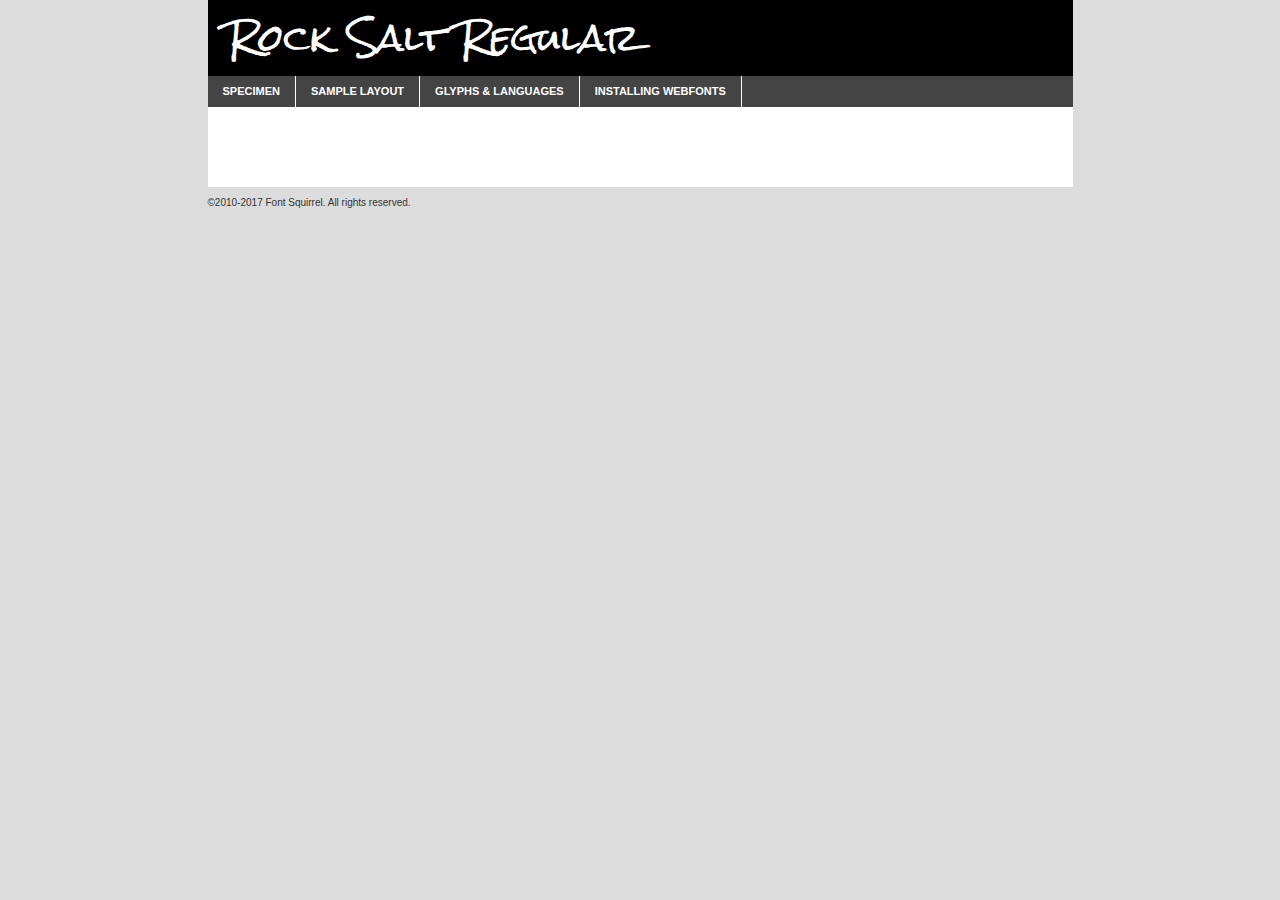
<file: Fonts/Fonts/rocksalt-demo.html>
<!DOCTYPE html PUBLIC "-//W3C//DTD XHTML 1.0 Transitional//EN"
	"http://www.w3.org/TR/xhtml1/DTD/xhtml1-transitional.dtd">

<html xmlns="http://www.w3.org/1999/xhtml" xml:lang="en" lang="en">
<head>
	<meta http-equiv="Content-Type" content="text/html; charset=utf-8" />
	<script src="http://ajax.googleapis.com/ajax/libs/jquery/1.7.2/jquery.min.js" type="text/javascript" charset="utf-8"></script>
	<script type="text/javascript">
	(function($){$.fn.easyTabs=function(option){var param=jQuery.extend({fadeSpeed:"fast",defaultContent:1,activeClass:'active'},option);$(this).each(function(){var thisId="#"+this.id;if(param.defaultContent==''){param.defaultContent=1;}
	if(typeof param.defaultContent=="number")
	{var defaultTab=$(thisId+" .tabs li:eq("+(param.defaultContent-1)+") a").attr('href').substr(1);}else{var defaultTab=param.defaultContent;}
	$(thisId+" .tabs li a").each(function(){var tabToHide=$(this).attr('href').substr(1);$("#"+tabToHide).addClass('easytabs-tab-content');});hideAll();changeContent(defaultTab);function hideAll(){$(thisId+" .easytabs-tab-content").hide();}
	function changeContent(tabId){hideAll();$(thisId+" .tabs li").removeClass(param.activeClass);$(thisId+" .tabs li a[href=#"+tabId+"]").closest('li').addClass(param.activeClass);if(param.fadeSpeed!="none")
	{$(thisId+" #"+tabId).fadeIn(param.fadeSpeed);}else{$(thisId+" #"+tabId).show();}}
	$(thisId+" .tabs li").click(function(){var tabId=$(this).find('a').attr('href').substr(1);changeContent(tabId);return false;});});}})(jQuery);
	</script>
	<link rel="stylesheet" href="specimen_files/specimen_stylesheet.css" type="text/css" charset="utf-8" />
	<link rel="stylesheet" href="stylesheet.css" type="text/css" charset="utf-8" />

	<style type="text/css">
					body{
				font-family: 'rock_saltregular';
							}
		</style>

	<title>Rock Salt Regular Specimen</title>
	
	
	<script type="text/javascript" charset="utf-8">
		$(document).ready(function() {
			$('#container').easyTabs({defaultContent:1});
		});
	</script>
</head>

<body>
<div id="container">
	<div id="header">
		Rock Salt Regular	</div>
	<ul class="tabs">
		<li><a href="#specimen">Specimen</a></li>
		<li><a href="#layout">Sample Layout</a></li>
				<li><a href="#glyphs">Glyphs &amp; Languages</a></li>
		<li><a href="#installing">Installing Webfonts</a></li>
		
	</ul>
	
	<div id="main_content">

		
			<div id="specimen">
		
				<div class="section">
					<div class="grid12 firstcol">
						<div class="huge">AaBb</div>
					</div>
				</div>
		
				<div class="section">
					<div class="glyph_range">A&#x200B;B&#x200b;C&#x200b;D&#x200b;E&#x200b;F&#x200b;G&#x200b;H&#x200b;I&#x200b;J&#x200b;K&#x200b;L&#x200b;M&#x200b;N&#x200b;O&#x200b;P&#x200b;Q&#x200b;R&#x200b;S&#x200b;T&#x200b;U&#x200b;V&#x200b;W&#x200b;X&#x200b;Y&#x200b;Z&#x200b;a&#x200b;b&#x200b;c&#x200b;d&#x200b;e&#x200b;f&#x200b;g&#x200b;h&#x200b;i&#x200b;j&#x200b;k&#x200b;l&#x200b;m&#x200b;n&#x200b;o&#x200b;p&#x200b;q&#x200b;r&#x200b;s&#x200b;t&#x200b;u&#x200b;v&#x200b;w&#x200b;x&#x200b;y&#x200b;z&#x200b;1&#x200b;2&#x200b;3&#x200b;4&#x200b;5&#x200b;6&#x200b;7&#x200b;8&#x200b;9&#x200b;0&#x200b;&amp;&#x200b;.&#x200b;,&#x200b;?&#x200b;!&#x200b;&#64;&#x200b;(&#x200b;)&#x200b;#&#x200b;$&#x200b;%&#x200b;*&#x200b;+&#x200b;-&#x200b;=&#x200b;:&#x200b;;</div>
				</div>
				<div class="section">
					<div class="grid12 firstcol">
						<table class="sample_table">
							<tr><td>10</td><td class="size10">abcdefghijklmnopqrstuvwxyzABCDEFGHIJKLMNOPQRSTUVWXYZ0123456789abcdefghijklmnopqrstuvwxyzABCDEFGHIJKLMNOPQRSTUVWXYZ0123456789abcdefghijklmnopqrstuvwxyzABCDEFGHIJKLMNOPQRSTUVWXYZ</td></tr>
							<tr><td>11</td><td class="size11">abcdefghijklmnopqrstuvwxyzABCDEFGHIJKLMNOPQRSTUVWXYZ0123456789abcdefghijklmnopqrstuvwxyzABCDEFGHIJKLMNOPQRSTUVWXYZ0123456789abcdefghijklmnopqrstuvwxyzABCDEFGHIJKLMNOPQRSTUVWXYZ</td></tr>
							<tr><td>12</td><td class="size12">abcdefghijklmnopqrstuvwxyzABCDEFGHIJKLMNOPQRSTUVWXYZ0123456789abcdefghijklmnopqrstuvwxyzABCDEFGHIJKLMNOPQRSTUVWXYZ0123456789abcdefghijklmnopqrstuvwxyzABCDEFGHIJKLMNOPQRSTUVWXYZ</td></tr>
							<tr><td>13</td><td class="size13">abcdefghijklmnopqrstuvwxyzABCDEFGHIJKLMNOPQRSTUVWXYZ0123456789abcdefghijklmnopqrstuvwxyzABCDEFGHIJKLMNOPQRSTUVWXYZ0123456789abcdefghijklmnopqrstuvwxyzABCDEFGHIJKLMNOPQRSTUVWXYZ</td></tr>
							<tr><td>14</td><td class="size14">abcdefghijklmnopqrstuvwxyzABCDEFGHIJKLMNOPQRSTUVWXYZ0123456789abcdefghijklmnopqrstuvwxyzABCDEFGHIJKLMNOPQRSTUVWXYZ0123456789abcdefghijklmnopqrstuvwxyzABCDEFGHIJKLMNOPQRSTUVWXYZ</td></tr>
							<tr><td>16</td><td class="size16">abcdefghijklmnopqrstuvwxyzABCDEFGHIJKLMNOPQRSTUVWXYZ0123456789abcdefghijklmnopqrstuvwxyzABCDEFGHIJKLMNOPQRSTUVWXYZ</td></tr>
							<tr><td>18</td><td class="size18">abcdefghijklmnopqrstuvwxyzABCDEFGHIJKLMNOPQRSTUVWXYZ0123456789abcdefghijklmnopqrstuvwxyzABCDEFGHIJKLMNOPQRSTUVWXYZ</td></tr>
							<tr><td>20</td><td class="size20">abcdefghijklmnopqrstuvwxyzABCDEFGHIJKLMNOPQRSTUVWXYZ0123456789abcdefghijklmnopqrstuvwxyzABCDEFGHIJKLMNOPQRSTUVWXYZ</td></tr>
							<tr><td>24</td><td class="size24">abcdefghijklmnopqrstuvwxyzABCDEFGHIJKLMNOPQRSTUVWXYZ0123456789abcdefghijklmnopqrstuvwxyzABCDEFGHIJKLMNOPQRSTUVWXYZ</td></tr>
							<tr><td>30</td><td class="size30">abcdefghijklmnopqrstuvwxyzABCDEFGHIJKLMNOPQRSTUVWXYZ0123456789abcdefghijklmnopqrstuvwxyzABCDEFGHIJKLMNOPQRSTUVWXYZ</td></tr>
							<tr><td>36</td><td class="size36">abcdefghijklmnopqrstuvwxyzABCDEFGHIJKLMNOPQRSTUVWXYZ0123456789abcdefghijklmnopqrstuvwxyzABCDEFGHIJKLMNOPQRSTUVWXYZ</td></tr>
							<tr><td>48</td><td class="size48">abcdefghijklmnopqrstuvwxyzABCDEFGHIJKLMNOPQRSTUVWXYZ0123456789abcdefghijklmnopqrstuvwxyzABCDEFGHIJKLMNOPQRSTUVWXYZ</td></tr>
							<tr><td>60</td><td class="size60">abcdefghijklmnopqrstuvwxyzABCDEFGHIJKLMNOPQRSTUVWXYZ0123456789abcdefghijklmnopqrstuvwxyzABCDEFGHIJKLMNOPQRSTUVWXYZ</td></tr>
							<tr><td>72</td><td class="size72">abcdefghijklmnopqrstuvwxyzABCDEFGHIJKLMNOPQRSTUVWXYZ0123456789abcdefghijklmnopqrstuvwxyzABCDEFGHIJKLMNOPQRSTUVWXYZ</td></tr>
							<tr><td>90</td><td class="size90">abcdefghijklmnopqrstuvwxyzABCDEFGHIJKLMNOPQRSTUVWXYZ0123456789abcdefghijklmnopqrstuvwxyzABCDEFGHIJKLMNOPQRSTUVWXYZ</td></tr>
						</table>
				
					</div>
			
				</div>
		
		
		
								<div class="section" id="bodycomparison">


										<div id="xheight">
				<div class="fontbody">&#x25FC;&#x25FC;&#x25FC;&#x25FC;&#x25FC;&#x25FC;&#x25FC;&#x25FC;&#x25FC;&#x25FC;&#x25FC;&#x25FC;&#x25FC;&#x25FC;&#x25FC;&#x25FC;&#x25FC;&#x25FC;&#x25FC;&#x25FC;&#x25FC;&#x25FC;&#x25FC;&#x25FC;&#x25FC;&#x25FC;&#x25FC;&#x25FC;&#x25FC;&#x25FC;&#x25FC;&#x25FC;&#x25FC;&#x25FC;&#x25FC;&#x25FC;&#x25FC;&#x25FC;&#x25FC;&#x25FC;&#x25FC;&#x25FC;&#x25FC;&#x25FC;&#x25FC;&#x25FC;&#x25FC;&#x25FC;&#x25FC;&#x25FC;&#x25FC;&#x25FC;&#x25FC;&#x25FC;&#x25FC;&#x25FC;&#x25FC;&#x25FC;&#x25FC;&#x25FC;&#x25FC;&#x25FC;&#x25FC;&#x25FC;&#x25FC;&#x25FC;&#x25FC;&#x25FC;&#x25FC;&#x25FC;&#x25FC;&#x25FC;&#x25FC;&#x25FC;&#x25FC;&#x25FC;&#x25FC;&#x25FC;&#x25FC;&#x25FC;&#x25FC;&#x25FC;&#x25FC;&#x25FC;&#x25FC;&#x25FC;&#x25FC;&#x25FC;&#x25FC;&#x25FC;&#x25FC;&#x25FC;&#x25FC;&#x25FC;&#x25FC;&#x25FC;&#x25FC;&#x25FC;&#x25FC;body</div><div class="arialbody">body</div><div class="verdanabody">body</div><div class="georgiabody">body</div></div>
										<div class="fontbody" style="z-index:1">
											body<span>Rock Salt Regular</span>
										</div>
										<div class="arialbody" style="z-index:1">
											body<span>Arial</span>
										</div>
										<div class="verdanabody" style="z-index:1">
											body<span>Verdana</span>
										</div>
										<div class="georgiabody" style="z-index:1">
											body<span>Georgia</span>
										</div>



								</div>
		
		
				<div class="section psample psample_row1" id="">
					
					<div class="grid2 firstcol">
						<p class="size10"><span>10.</span>Aenean lacinia bibendum nulla sed consectetur. Fusce dapibus, tellus ac cursus commodo, tortor mauris condimentum nibh, ut fermentum massa justo sit amet risus. Nullam id dolor id nibh ultricies vehicula ut id elit. Cum sociis natoque penatibus et magnis dis parturient montes, nascetur ridiculus mus. Nulla vitae elit libero, a pharetra augue.</p>
			
					</div>
					<div class="grid3">
						<p class="size11"><span>11.</span>Aenean lacinia bibendum nulla sed consectetur. Fusce dapibus, tellus ac cursus commodo, tortor mauris condimentum nibh, ut fermentum massa justo sit amet risus. Nullam id dolor id nibh ultricies vehicula ut id elit. Cum sociis natoque penatibus et magnis dis parturient montes, nascetur ridiculus mus. Nulla vitae elit libero, a pharetra augue.</p>
			
					</div>
					<div class="grid3">
						<p class="size12"><span>12.</span>Aenean lacinia bibendum nulla sed consectetur. Fusce dapibus, tellus ac cursus commodo, tortor mauris condimentum nibh, ut fermentum massa justo sit amet risus. Nullam id dolor id nibh ultricies vehicula ut id elit. Cum sociis natoque penatibus et magnis dis parturient montes, nascetur ridiculus mus. Nulla vitae elit libero, a pharetra augue.</p>
			
					</div>
					<div class="grid4">
						<p class="size13"><span>13.</span>Aenean lacinia bibendum nulla sed consectetur. Fusce dapibus, tellus ac cursus commodo, tortor mauris condimentum nibh, ut fermentum massa justo sit amet risus. Nullam id dolor id nibh ultricies vehicula ut id elit. Cum sociis natoque penatibus et magnis dis parturient montes, nascetur ridiculus mus. Nulla vitae elit libero, a pharetra augue.</p>
			
					</div>
					<div class="white_blend"></div>
					
				</div>
				<div class="section psample psample_row2" id="">
					<div class="grid3 firstcol">
						<p class="size14"><span>14.</span>Aenean lacinia bibendum nulla sed consectetur. Fusce dapibus, tellus ac cursus commodo, tortor mauris condimentum nibh, ut fermentum massa justo sit amet risus. Nullam id dolor id nibh ultricies vehicula ut id elit. Cum sociis natoque penatibus et magnis dis parturient montes, nascetur ridiculus mus. Nulla vitae elit libero, a pharetra augue.</p>
			
					</div>
					<div class="grid4">
						<p class="size16"><span>16.</span>Aenean lacinia bibendum nulla sed consectetur. Fusce dapibus, tellus ac cursus commodo, tortor mauris condimentum nibh, ut fermentum massa justo sit amet risus. Nullam id dolor id nibh ultricies vehicula ut id elit. Cum sociis natoque penatibus et magnis dis parturient montes, nascetur ridiculus mus. Nulla vitae elit libero, a pharetra augue.</p>
			
					</div>
					<div class="grid5">
						<p class="size18"><span>18.</span>Aenean lacinia bibendum nulla sed consectetur. Fusce dapibus, tellus ac cursus commodo, tortor mauris condimentum nibh, ut fermentum massa justo sit amet risus. Nullam id dolor id nibh ultricies vehicula ut id elit. Cum sociis natoque penatibus et magnis dis parturient montes, nascetur ridiculus mus. Nulla vitae elit libero, a pharetra augue.</p>
			
					</div>

					<div class="white_blend"></div>

				</div>
				
				<div class="section psample psample_row3" id="">
					<div class="grid5 firstcol">
						<p class="size20"><span>20.</span>Aenean lacinia bibendum nulla sed consectetur. Fusce dapibus, tellus ac cursus commodo, tortor mauris condimentum nibh, ut fermentum massa justo sit amet risus. Nullam id dolor id nibh ultricies vehicula ut id elit. Cum sociis natoque penatibus et magnis dis parturient montes, nascetur ridiculus mus. Nulla vitae elit libero, a pharetra augue.</p>
					</div>
					<div class="grid7">
						<p class="size24"><span>24.</span>Aenean lacinia bibendum nulla sed consectetur. Fusce dapibus, tellus ac cursus commodo, tortor mauris condimentum nibh, ut fermentum massa justo sit amet risus. Nullam id dolor id nibh ultricies vehicula ut id elit. Cum sociis natoque penatibus et magnis dis parturient montes, nascetur ridiculus mus. Nulla vitae elit libero, a pharetra augue.</p>
					</div>
					
					<div class="white_blend"></div>
					
				</div>
				
				<div class="section psample psample_row4" id="">
					<div class="grid12 firstcol">
						<p class="size30"><span>30.</span>Aenean lacinia bibendum nulla sed consectetur. Fusce dapibus, tellus ac cursus commodo, tortor mauris condimentum nibh, ut fermentum massa justo sit amet risus. Nullam id dolor id nibh ultricies vehicula ut id elit. Cum sociis natoque penatibus et magnis dis parturient montes, nascetur ridiculus mus. Nulla vitae elit libero, a pharetra augue.</p>
					</div>
					<div class="white_blend"></div>
					
				</div>
				
				
				
				<div class="section psample psample_row1 fullreverse">
					<div class="grid2 firstcol">
						<p class="size10"><span>10.</span>Aenean lacinia bibendum nulla sed consectetur. Fusce dapibus, tellus ac cursus commodo, tortor mauris condimentum nibh, ut fermentum massa justo sit amet risus. Nullam id dolor id nibh ultricies vehicula ut id elit. Cum sociis natoque penatibus et magnis dis parturient montes, nascetur ridiculus mus. Nulla vitae elit libero, a pharetra augue.</p>
			
					</div>
					<div class="grid3">
						<p class="size11"><span>11.</span>Aenean lacinia bibendum nulla sed consectetur. Fusce dapibus, tellus ac cursus commodo, tortor mauris condimentum nibh, ut fermentum massa justo sit amet risus. Nullam id dolor id nibh ultricies vehicula ut id elit. Cum sociis natoque penatibus et magnis dis parturient montes, nascetur ridiculus mus. Nulla vitae elit libero, a pharetra augue.</p>
			
					</div>
					<div class="grid3">
						<p class="size12"><span>12.</span>Aenean lacinia bibendum nulla sed consectetur. Fusce dapibus, tellus ac cursus commodo, tortor mauris condimentum nibh, ut fermentum massa justo sit amet risus. Nullam id dolor id nibh ultricies vehicula ut id elit. Cum sociis natoque penatibus et magnis dis parturient montes, nascetur ridiculus mus. Nulla vitae elit libero, a pharetra augue.</p>
			
					</div>
					<div class="grid4">
						<p class="size13"><span>13.</span>Aenean lacinia bibendum nulla sed consectetur. Fusce dapibus, tellus ac cursus commodo, tortor mauris condimentum nibh, ut fermentum massa justo sit amet risus. Nullam id dolor id nibh ultricies vehicula ut id elit. Cum sociis natoque penatibus et magnis dis parturient montes, nascetur ridiculus mus. Nulla vitae elit libero, a pharetra augue.</p>
			
					</div>
					<div class="black_blend"></div>
					
				</div>
				
				<div class="section psample psample_row2 fullreverse">
					<div class="grid3 firstcol">
						<p class="size14"><span>14.</span>Aenean lacinia bibendum nulla sed consectetur. Fusce dapibus, tellus ac cursus commodo, tortor mauris condimentum nibh, ut fermentum massa justo sit amet risus. Nullam id dolor id nibh ultricies vehicula ut id elit. Cum sociis natoque penatibus et magnis dis parturient montes, nascetur ridiculus mus. Nulla vitae elit libero, a pharetra augue.</p>
			
					</div>
					<div class="grid4">
						<p class="size16"><span>16.</span>Aenean lacinia bibendum nulla sed consectetur. Fusce dapibus, tellus ac cursus commodo, tortor mauris condimentum nibh, ut fermentum massa justo sit amet risus. Nullam id dolor id nibh ultricies vehicula ut id elit. Cum sociis natoque penatibus et magnis dis parturient montes, nascetur ridiculus mus. Nulla vitae elit libero, a pharetra augue.</p>
			
					</div>
					<div class="grid5">
						<p class="size18"><span>18.</span>Aenean lacinia bibendum nulla sed consectetur. Fusce dapibus, tellus ac cursus commodo, tortor mauris condimentum nibh, ut fermentum massa justo sit amet risus. Nullam id dolor id nibh ultricies vehicula ut id elit. Cum sociis natoque penatibus et magnis dis parturient montes, nascetur ridiculus mus. Nulla vitae elit libero, a pharetra augue.</p>
			
					</div>
					<div class="black_blend"></div>

				</div>
				
				<div class="section psample fullreverse psample_row3" id="">
					<div class="grid5 firstcol">
						<p class="size20"><span>20.</span>Aenean lacinia bibendum nulla sed consectetur. Fusce dapibus, tellus ac cursus commodo, tortor mauris condimentum nibh, ut fermentum massa justo sit amet risus. Nullam id dolor id nibh ultricies vehicula ut id elit. Cum sociis natoque penatibus et magnis dis parturient montes, nascetur ridiculus mus. Nulla vitae elit libero, a pharetra augue.</p>
					</div>
					<div class="grid7">
						<p class="size24"><span>24.</span>Aenean lacinia bibendum nulla sed consectetur. Fusce dapibus, tellus ac cursus commodo, tortor mauris condimentum nibh, ut fermentum massa justo sit amet risus. Nullam id dolor id nibh ultricies vehicula ut id elit. Cum sociis natoque penatibus et magnis dis parturient montes, nascetur ridiculus mus. Nulla vitae elit libero, a pharetra augue.</p>
					</div>
					
					<div class="black_blend"></div>
					
				</div>
				
				<div class="section psample fullreverse psample_row4" id="" style="border-bottom: 20px #000 solid;">
					<div class="grid12 firstcol">
						<p class="size30"><span>30.</span>Aenean lacinia bibendum nulla sed consectetur. Fusce dapibus, tellus ac cursus commodo, tortor mauris condimentum nibh, ut fermentum massa justo sit amet risus. Nullam id dolor id nibh ultricies vehicula ut id elit. Cum sociis natoque penatibus et magnis dis parturient montes, nascetur ridiculus mus. Nulla vitae elit libero, a pharetra augue.</p>
					</div>
					<div class="black_blend"></div>
					
				</div>
				
				
				
				
			</div>
			
			<div id="layout">
				
				<div class="section">
					
					<div class="grid12 firstcol">
						<h1>Lorem Ipsum Dolor</h1>
						<h2>Etiam porta sem malesuada magna mollis euismod</h2>
						
						<p class="byline">By <a href="#link">Aenean Lacinia</a></p>
					</div>
				</div>
				<div class="section">
					<div class="grid8 firstcol">
						<p class="large">Donec sed odio dui. Morbi leo risus, porta ac consectetur ac, vestibulum at eros. Fusce dapibus, tellus ac cursus commodo, tortor mauris condimentum nibh, ut fermentum massa justo sit amet risus. </p>

						
						<h3>Pellentesque ornare sem</h3>

						<p>Maecenas sed diam eget risus varius blandit sit amet non magna. Maecenas faucibus mollis interdum. Donec ullamcorper nulla non metus auctor fringilla. Nullam id dolor id nibh ultricies vehicula ut id elit. Nullam id dolor id nibh ultricies vehicula ut id elit. </p>

						<p>Aenean eu leo quam. Pellentesque ornare sem lacinia quam venenatis vestibulum. Lorem ipsum dolor sit amet, consectetur adipiscing elit. Cum sociis natoque penatibus et magnis dis parturient montes, nascetur ridiculus mus. </p>

						<p>Nulla vitae elit libero, a pharetra augue. Praesent commodo cursus magna, vel scelerisque nisl consectetur et. Aenean lacinia bibendum nulla sed consectetur. </p>

						<p>Nullam quis risus eget urna mollis ornare vel eu leo. Nullam quis risus eget urna mollis ornare vel eu leo. Maecenas sed diam eget risus varius blandit sit amet non magna. Donec ullamcorper nulla non metus auctor fringilla. </p>

						<h3>Cras mattis consectetur</h3>

						<p>Aenean eu leo quam. Pellentesque ornare sem lacinia quam venenatis vestibulum. Aenean lacinia bibendum nulla sed consectetur. Integer posuere erat a ante venenatis dapibus posuere velit aliquet. Cras mattis consectetur purus sit amet fermentum. </p>

						<p>Nullam id dolor id nibh ultricies vehicula ut id elit. Nullam quis risus eget urna mollis ornare vel eu leo. Cras mattis consectetur purus sit amet fermentum.</p>
					</div>
					
					<div class="grid4 sidebar">
						
						<div class="box reverse">
							<p class="last">Nullam quis risus eget urna mollis ornare vel eu leo. Donec ullamcorper nulla non metus auctor fringilla. Cras mattis consectetur purus sit amet fermentum. Sed posuere consectetur est at lobortis. Lorem ipsum dolor sit amet, consectetur adipiscing elit. </p>
						</div>
						
						<p class="caption">Maecenas sed diam eget risus varius.</p>

						<p>Vestibulum id ligula porta felis euismod semper. Integer posuere erat a ante venenatis dapibus posuere velit aliquet. Vestibulum id ligula porta felis euismod semper. Sed posuere consectetur est at lobortis. Maecenas sed diam eget risus varius blandit sit amet non magna. Fusce dapibus, tellus ac cursus commodo, tortor mauris condimentum nibh, ut fermentum massa justo sit amet risus. </p>

					

						<p>Duis mollis, est non commodo luctus, nisi erat porttitor ligula, eget lacinia odio sem nec elit. Aenean lacinia bibendum nulla sed consectetur. Vivamus sagittis lacus vel augue laoreet rutrum faucibus dolor auctor. Aenean lacinia bibendum nulla sed consectetur. Nullam quis risus eget urna mollis ornare vel eu leo. </p>

						<p>Praesent commodo cursus magna, vel scelerisque nisl consectetur et. Donec ullamcorper nulla non metus auctor fringilla. Maecenas faucibus mollis interdum. Fusce dapibus, tellus ac cursus commodo, tortor mauris condimentum nibh, ut fermentum massa justo sit amet risus. </p>

					</div>
				</div>
				
			</div>


			



		<div id="glyphs">
			<div class="section">
				<div class="grid12 firstcol">
			
				<h1>Language Support</h1>
				<p>The subset of Rock Salt Regular in this kit supports the following languages:<br />
			
					Albanian, Basque, Breton, Chamorro, Danish, Dutch, English, Faroese, Finnish, French, Frisian, Galician, German, Icelandic, Italian, Malagasy, Norwegian, Portuguese, Spanish, Alsatian, Aragonese, Arapaho, Arrernte, Asturian, Aymara, Bislama, Cebuano, Corsican, Fijian, French_creole, Genoese, Gilbertese, Greenlandic, Haitian_creole, Hiligaynon, Hmong, Hopi, Ibanag, Iloko_ilokano, Indonesian, Interglossa_glosa, Interlingua, Irish_gaelic, Jerriais, Lojban, Lombard, Luxembourgeois, Manx, Mohawk, Norfolk_pitcairnese, Occitan, Oromo, Pangasinan, Papiamento, Piedmontese, Potawatomi, Rhaeto-romance, Romansh, Rotokas, Sami_lule, Samoan, Sardinian, Scots_gaelic, Seychelles_creole, Shona, Sicilian, Somali, Southern_ndebele, Swahili, Swati_swazi, Tagalog_filipino_pilipino, Tetum, Tok_pisin, Uyghur_latinized, Volapuk, Walloon, Warlpiri, Xhosa, Yapese, Zulu, Latinbasic, Ubasic, Demo				</p>
				<h1>Glyph Chart</h1>
				<p>The subset of Rock Salt Regular in this kit includes all the glyphs listed below. Unicode entities are included above each glyph to help you insert individual characters into your layout.</p>
				<div id="glyph_chart">
			
																				 <div><p>&amp;#32;</p>&#32;</div>
																				 <div><p>&amp;#33;</p>&#33;</div>
																				 <div><p>&amp;#34;</p>&#34;</div>
																				 <div><p>&amp;#35;</p>&#35;</div>
																				 <div><p>&amp;#36;</p>&#36;</div>
																				 <div><p>&amp;#37;</p>&#37;</div>
																				 <div><p>&amp;#38;</p>&#38;</div>
																				 <div><p>&amp;#39;</p>&#39;</div>
																				 <div><p>&amp;#40;</p>&#40;</div>
																				 <div><p>&amp;#41;</p>&#41;</div>
																				 <div><p>&amp;#42;</p>&#42;</div>
																				 <div><p>&amp;#43;</p>&#43;</div>
																				 <div><p>&amp;#44;</p>&#44;</div>
																				 <div><p>&amp;#45;</p>&#45;</div>
																				 <div><p>&amp;#46;</p>&#46;</div>
																				 <div><p>&amp;#47;</p>&#47;</div>
																				 <div><p>&amp;#48;</p>&#48;</div>
																				 <div><p>&amp;#49;</p>&#49;</div>
																				 <div><p>&amp;#50;</p>&#50;</div>
																				 <div><p>&amp;#51;</p>&#51;</div>
																				 <div><p>&amp;#52;</p>&#52;</div>
																				 <div><p>&amp;#53;</p>&#53;</div>
																				 <div><p>&amp;#54;</p>&#54;</div>
																				 <div><p>&amp;#55;</p>&#55;</div>
																				 <div><p>&amp;#56;</p>&#56;</div>
																				 <div><p>&amp;#57;</p>&#57;</div>
																				 <div><p>&amp;#58;</p>&#58;</div>
																				 <div><p>&amp;#59;</p>&#59;</div>
																				 <div><p>&amp;#60;</p>&#60;</div>
																				 <div><p>&amp;#61;</p>&#61;</div>
																				 <div><p>&amp;#62;</p>&#62;</div>
																				 <div><p>&amp;#63;</p>&#63;</div>
																				 <div><p>&amp;#64;</p>&#64;</div>
																				 <div><p>&amp;#65;</p>&#65;</div>
																				 <div><p>&amp;#66;</p>&#66;</div>
																				 <div><p>&amp;#67;</p>&#67;</div>
																				 <div><p>&amp;#68;</p>&#68;</div>
																				 <div><p>&amp;#69;</p>&#69;</div>
																				 <div><p>&amp;#70;</p>&#70;</div>
																				 <div><p>&amp;#71;</p>&#71;</div>
																				 <div><p>&amp;#72;</p>&#72;</div>
																				 <div><p>&amp;#73;</p>&#73;</div>
																				 <div><p>&amp;#74;</p>&#74;</div>
																				 <div><p>&amp;#75;</p>&#75;</div>
																				 <div><p>&amp;#76;</p>&#76;</div>
																				 <div><p>&amp;#77;</p>&#77;</div>
																				 <div><p>&amp;#78;</p>&#78;</div>
																				 <div><p>&amp;#79;</p>&#79;</div>
																				 <div><p>&amp;#80;</p>&#80;</div>
																				 <div><p>&amp;#81;</p>&#81;</div>
																				 <div><p>&amp;#82;</p>&#82;</div>
																				 <div><p>&amp;#83;</p>&#83;</div>
																				 <div><p>&amp;#84;</p>&#84;</div>
																				 <div><p>&amp;#85;</p>&#85;</div>
																				 <div><p>&amp;#86;</p>&#86;</div>
																				 <div><p>&amp;#87;</p>&#87;</div>
																				 <div><p>&amp;#88;</p>&#88;</div>
																				 <div><p>&amp;#89;</p>&#89;</div>
																				 <div><p>&amp;#90;</p>&#90;</div>
																				 <div><p>&amp;#91;</p>&#91;</div>
																				 <div><p>&amp;#92;</p>&#92;</div>
																				 <div><p>&amp;#93;</p>&#93;</div>
																				 <div><p>&amp;#94;</p>&#94;</div>
																				 <div><p>&amp;#95;</p>&#95;</div>
																				 <div><p>&amp;#96;</p>&#96;</div>
																				 <div><p>&amp;#97;</p>&#97;</div>
																				 <div><p>&amp;#98;</p>&#98;</div>
																				 <div><p>&amp;#99;</p>&#99;</div>
																				 <div><p>&amp;#100;</p>&#100;</div>
																				 <div><p>&amp;#101;</p>&#101;</div>
																				 <div><p>&amp;#102;</p>&#102;</div>
																				 <div><p>&amp;#103;</p>&#103;</div>
																				 <div><p>&amp;#104;</p>&#104;</div>
																				 <div><p>&amp;#105;</p>&#105;</div>
																				 <div><p>&amp;#106;</p>&#106;</div>
																				 <div><p>&amp;#107;</p>&#107;</div>
																				 <div><p>&amp;#108;</p>&#108;</div>
																				 <div><p>&amp;#109;</p>&#109;</div>
																				 <div><p>&amp;#110;</p>&#110;</div>
																				 <div><p>&amp;#111;</p>&#111;</div>
																				 <div><p>&amp;#112;</p>&#112;</div>
																				 <div><p>&amp;#113;</p>&#113;</div>
																				 <div><p>&amp;#114;</p>&#114;</div>
																				 <div><p>&amp;#115;</p>&#115;</div>
																				 <div><p>&amp;#116;</p>&#116;</div>
																				 <div><p>&amp;#117;</p>&#117;</div>
																				 <div><p>&amp;#118;</p>&#118;</div>
																				 <div><p>&amp;#119;</p>&#119;</div>
																				 <div><p>&amp;#120;</p>&#120;</div>
																				 <div><p>&amp;#121;</p>&#121;</div>
																				 <div><p>&amp;#122;</p>&#122;</div>
																				 <div><p>&amp;#123;</p>&#123;</div>
																				 <div><p>&amp;#124;</p>&#124;</div>
																				 <div><p>&amp;#125;</p>&#125;</div>
																				 <div><p>&amp;#126;</p>&#126;</div>
																				 <div><p>&amp;#160;</p>&#160;</div>
																				 <div><p>&amp;#161;</p>&#161;</div>
																				 <div><p>&amp;#162;</p>&#162;</div>
																				 <div><p>&amp;#163;</p>&#163;</div>
																				 <div><p>&amp;#164;</p>&#164;</div>
																				 <div><p>&amp;#165;</p>&#165;</div>
																				 <div><p>&amp;#166;</p>&#166;</div>
																				 <div><p>&amp;#167;</p>&#167;</div>
																				 <div><p>&amp;#168;</p>&#168;</div>
																				 <div><p>&amp;#169;</p>&#169;</div>
																				 <div><p>&amp;#170;</p>&#170;</div>
																				 <div><p>&amp;#171;</p>&#171;</div>
																				 <div><p>&amp;#172;</p>&#172;</div>
																				 <div><p>&amp;#173;</p>&#173;</div>
																				 <div><p>&amp;#174;</p>&#174;</div>
																				 <div><p>&amp;#175;</p>&#175;</div>
																				 <div><p>&amp;#176;</p>&#176;</div>
																				 <div><p>&amp;#177;</p>&#177;</div>
																				 <div><p>&amp;#178;</p>&#178;</div>
																				 <div><p>&amp;#179;</p>&#179;</div>
																				 <div><p>&amp;#180;</p>&#180;</div>
																				 <div><p>&amp;#181;</p>&#181;</div>
																				 <div><p>&amp;#182;</p>&#182;</div>
																				 <div><p>&amp;#183;</p>&#183;</div>
																				 <div><p>&amp;#184;</p>&#184;</div>
																				 <div><p>&amp;#185;</p>&#185;</div>
																				 <div><p>&amp;#186;</p>&#186;</div>
																				 <div><p>&amp;#187;</p>&#187;</div>
																				 <div><p>&amp;#188;</p>&#188;</div>
																				 <div><p>&amp;#189;</p>&#189;</div>
																				 <div><p>&amp;#190;</p>&#190;</div>
																				 <div><p>&amp;#191;</p>&#191;</div>
																				 <div><p>&amp;#192;</p>&#192;</div>
																				 <div><p>&amp;#193;</p>&#193;</div>
																				 <div><p>&amp;#194;</p>&#194;</div>
																				 <div><p>&amp;#195;</p>&#195;</div>
																				 <div><p>&amp;#196;</p>&#196;</div>
																				 <div><p>&amp;#197;</p>&#197;</div>
																				 <div><p>&amp;#198;</p>&#198;</div>
																				 <div><p>&amp;#199;</p>&#199;</div>
																				 <div><p>&amp;#200;</p>&#200;</div>
																				 <div><p>&amp;#201;</p>&#201;</div>
																				 <div><p>&amp;#202;</p>&#202;</div>
																				 <div><p>&amp;#203;</p>&#203;</div>
																				 <div><p>&amp;#204;</p>&#204;</div>
																				 <div><p>&amp;#205;</p>&#205;</div>
																				 <div><p>&amp;#206;</p>&#206;</div>
																				 <div><p>&amp;#207;</p>&#207;</div>
																				 <div><p>&amp;#208;</p>&#208;</div>
																				 <div><p>&amp;#209;</p>&#209;</div>
																				 <div><p>&amp;#210;</p>&#210;</div>
																				 <div><p>&amp;#211;</p>&#211;</div>
																				 <div><p>&amp;#212;</p>&#212;</div>
																				 <div><p>&amp;#213;</p>&#213;</div>
																				 <div><p>&amp;#214;</p>&#214;</div>
																				 <div><p>&amp;#215;</p>&#215;</div>
																				 <div><p>&amp;#216;</p>&#216;</div>
																				 <div><p>&amp;#217;</p>&#217;</div>
																				 <div><p>&amp;#218;</p>&#218;</div>
																				 <div><p>&amp;#219;</p>&#219;</div>
																				 <div><p>&amp;#220;</p>&#220;</div>
																				 <div><p>&amp;#221;</p>&#221;</div>
																				 <div><p>&amp;#222;</p>&#222;</div>
																				 <div><p>&amp;#223;</p>&#223;</div>
																				 <div><p>&amp;#224;</p>&#224;</div>
																				 <div><p>&amp;#225;</p>&#225;</div>
																				 <div><p>&amp;#226;</p>&#226;</div>
																				 <div><p>&amp;#227;</p>&#227;</div>
																				 <div><p>&amp;#228;</p>&#228;</div>
																				 <div><p>&amp;#229;</p>&#229;</div>
																				 <div><p>&amp;#230;</p>&#230;</div>
																				 <div><p>&amp;#231;</p>&#231;</div>
																				 <div><p>&amp;#232;</p>&#232;</div>
																				 <div><p>&amp;#233;</p>&#233;</div>
																				 <div><p>&amp;#234;</p>&#234;</div>
																				 <div><p>&amp;#235;</p>&#235;</div>
																				 <div><p>&amp;#236;</p>&#236;</div>
																				 <div><p>&amp;#237;</p>&#237;</div>
																				 <div><p>&amp;#238;</p>&#238;</div>
																				 <div><p>&amp;#239;</p>&#239;</div>
																				 <div><p>&amp;#240;</p>&#240;</div>
																				 <div><p>&amp;#241;</p>&#241;</div>
																				 <div><p>&amp;#242;</p>&#242;</div>
																				 <div><p>&amp;#243;</p>&#243;</div>
																				 <div><p>&amp;#244;</p>&#244;</div>
																				 <div><p>&amp;#245;</p>&#245;</div>
																				 <div><p>&amp;#246;</p>&#246;</div>
																				 <div><p>&amp;#247;</p>&#247;</div>
																				 <div><p>&amp;#248;</p>&#248;</div>
																				 <div><p>&amp;#249;</p>&#249;</div>
																				 <div><p>&amp;#250;</p>&#250;</div>
																				 <div><p>&amp;#251;</p>&#251;</div>
																				 <div><p>&amp;#252;</p>&#252;</div>
																				 <div><p>&amp;#253;</p>&#253;</div>
																				 <div><p>&amp;#254;</p>&#254;</div>
																				 <div><p>&amp;#255;</p>&#255;</div>
																				 <div><p>&amp;#338;</p>&#338;</div>
																				 <div><p>&amp;#339;</p>&#339;</div>
																				 <div><p>&amp;#376;</p>&#376;</div>
																				 <div><p>&amp;#710;</p>&#710;</div>
																				 <div><p>&amp;#732;</p>&#732;</div>
																				 <div><p>&amp;#8192;</p>&#8192;</div>
																				 <div><p>&amp;#8193;</p>&#8193;</div>
																				 <div><p>&amp;#8194;</p>&#8194;</div>
																				 <div><p>&amp;#8195;</p>&#8195;</div>
																				 <div><p>&amp;#8196;</p>&#8196;</div>
																				 <div><p>&amp;#8197;</p>&#8197;</div>
																				 <div><p>&amp;#8198;</p>&#8198;</div>
																				 <div><p>&amp;#8199;</p>&#8199;</div>
																				 <div><p>&amp;#8200;</p>&#8200;</div>
																				 <div><p>&amp;#8201;</p>&#8201;</div>
																				 <div><p>&amp;#8202;</p>&#8202;</div>
																				 <div><p>&amp;#8208;</p>&#8208;</div>
																				 <div><p>&amp;#8209;</p>&#8209;</div>
																				 <div><p>&amp;#8210;</p>&#8210;</div>
																				 <div><p>&amp;#8211;</p>&#8211;</div>
																				 <div><p>&amp;#8212;</p>&#8212;</div>
																				 <div><p>&amp;#8216;</p>&#8216;</div>
																				 <div><p>&amp;#8217;</p>&#8217;</div>
																				 <div><p>&amp;#8218;</p>&#8218;</div>
																				 <div><p>&amp;#8220;</p>&#8220;</div>
																				 <div><p>&amp;#8221;</p>&#8221;</div>
																				 <div><p>&amp;#8222;</p>&#8222;</div>
																				 <div><p>&amp;#8226;</p>&#8226;</div>
																				 <div><p>&amp;#8230;</p>&#8230;</div>
																				 <div><p>&amp;#8239;</p>&#8239;</div>
																				 <div><p>&amp;#8249;</p>&#8249;</div>
																				 <div><p>&amp;#8250;</p>&#8250;</div>
																				 <div><p>&amp;#8287;</p>&#8287;</div>
																				 <div><p>&amp;#8364;</p>&#8364;</div>
																				 <div><p>&amp;#9724;</p>&#9724;</div>
																				 <div><p>&amp;#64257;</p>&#64257;</div>
																				 <div><p>&amp;#64258;</p>&#64258;</div>
																																																</div>	
				</div>
		
		
			</div>
		</div>
		
		
		<div id="specs">
			
		</div>
	
		<div id="installing">
			<div class="section">
				<div class="grid7 firstcol">
					<h1>Installing Webfonts</h1>
					
					<p>Webfonts are supported by all major browser platforms but not all in the same way. There are currently four different font formats that must be included in order to target all browsers. This includes TTF, WOFF, EOT and SVG.</p>
					
					<h2>1. Upload your webfonts</h2>
					<p>You must upload your webfont kit to your website. They should be in or near the same directory as your CSS files.</p>
					
					<h2>2. Include the webfont stylesheet</h2>
					<p>A special CSS @font-face declaration helps the various browsers select the appropriate font it needs without causing you a bunch of headaches. Learn more about this syntax by reading the <a href="https://www.fontspring.com/blog/further-hardening-of-the-bulletproof-syntax">Fontspring blog post</a> about it. The code for it is as follows:</p>


<code>
@font-face{ 
	font-family: 'MyWebFont';
	src: url('WebFont.eot');
	src: url('WebFont.eot?#iefix') format('embedded-opentype'),
	     url('WebFont.woff') format('woff'),
	     url('WebFont.ttf') format('truetype'),
	     url('WebFont.svg#webfont') format('svg');
}
</code>

	<p>We've already gone ahead and generated the code for you. All you have to do is link to the stylesheet in your HTML, like this:</p>
	<code>&lt;link rel=&quot;stylesheet&quot; href=&quot;stylesheet.css&quot; type=&quot;text/css&quot; charset=&quot;utf-8&quot; /&gt;</code>

					<h2>3. Modify your own stylesheet</h2>
					<p>To take advantage of your new fonts, you must tell your stylesheet to use them. Look at the original @font-face declaration above and find the property called "font-family." The name linked there will be what you use to reference the font. Prepend that webfont name to the font stack in the "font-family" property, inside the selector you want to change. For example:</p>
<code>p { font-family: 'WebFont', Arial, sans-serif; }</code>

<h2>4. Test</h2>
<p>Getting webfonts to work cross-browser <em>can</em> be tricky. Use the information in the sidebar to help you if you find that fonts aren't loading in a particular browser.</p>
				</div>
				
				<div class="grid5 sidebar">
					<div class="box">
						<h2>Troubleshooting<br />Font-Face Problems</h2>
						<p>Having trouble getting your webfonts to load in your new website? Here are some tips to sort out what might be the problem.</p>

						<h3>Fonts not showing in any browser</h3>

						<p>This sounds like you need to work on the plumbing. You either did not upload the fonts to the correct directory, or you did not link the fonts properly in the CSS. If you've confirmed that all this is correct and you still have a problem, take a look at your .htaccess file and see if requests are getting intercepted.</p>

						<h3>Fonts not loading in iPhone or iPad</h3>

						<p>The most common problem here is that you are serving the fonts from an IIS server. IIS refuses to serve files that have unknown MIME types. If that is the case, you must set the MIME type for SVG to "image/svg+xml" in the server settings. Follow these instructions from Microsoft if you need help.</p>

						<h3>Fonts not loading in Firefox</h3>

						<p>The primary reason for this failure? You are still using a version Firefox older than 3.5. So upgrade already! If that isn't it, then you are very likely serving fonts from a different domain. Firefox requires that all font assets be served from the same domain. Lastly it is possible that you need to add WOFF to your list of MIME types (if you are serving via IIS.)</p>

						<h3>Fonts not loading in IE</h3>

						<p>Are you looking at Internet Explorer on an actual Windows machine or are you cheating by using a service like Adobe BrowserLab? Many of these screenshot services do not render @font-face for IE. Best to test it on a real machine.</p>

						<h3>Fonts not loading in IE9</h3>

						<p>IE9, like Firefox, requires that fonts be served from the same domain as the website. Make sure that is the case.</p>
					</div>
				</div>
			</div>
			
		</div>
	
	</div>
	<div id="footer">
		<p>&copy;2010-2017 Font Squirrel. All rights reserved.</p>
	</div>
</div>
</body>
</html>
</file>
<file: Fonts/Fonts/stylesheet.css>
/*! Generated by Font Squirrel (https://www.fontsquirrel.com) on January 27, 2021 */



@font-face {
    font-family: 'rock_saltregular';
    src: url('rocksalt-webfont.woff2') format('woff2'),
         url('rocksalt-webfont.woff') format('woff');
    font-weight: normal;
    font-style: normal;

}
</file>
<file: Fonts/Fonts/specimen_files/specimen_stylesheet.css>
@import url('grid_12-825-55-15.css');

/*  
	CSS Reset by Eric Meyer - Released under Public Domain
    http://meyerweb.com/eric/tools/css/reset/
*/
html, body, div, span, applet, object, iframe,
h1, h2, h3, h4, h5, h6, p, blockquote, pre,
a, abbr, acronym, address, big, cite, code,
del, dfn, em, font, img, ins, kbd, q, s, samp,
small, strike, strong, sub, sup, tt, var,
b, u, i, center, dl, dt, dd, ol, ul, li,
fieldset, form, label, legend, table, 
caption, tbody, tfoot, thead, tr, th, td 
                  {margin: 0;padding: 0;border: 0;outline: 0;
                  font-size: 100%;vertical-align: baseline;
                  background: transparent;}
body              {line-height: 1;}
ol, ul            {list-style: none;}
blockquote, q     {quotes: none;}
blockquote:before, blockquote:after,
q:before, q:after {content: '';	content: none;}
:focus            {outline: 0;}
ins               {text-decoration: none;}
del               {text-decoration: line-through;}
table             {border-collapse: collapse;border-spacing: 0;}




body {
	color: #000;
	background-color: #dcdcdc;
}

a {
	text-decoration: none;
	color: #1883ba;
}

h1{
	font-size: 32px;
	font-weight: normal;
	font-style: normal;
	margin-bottom: 18px;
}

h2{
	font-size: 18px;
}

#container {
	width: 865px;
	margin: 0px auto;
}


#header {
	padding: 20px;
	font-size: 36px;
	background-color: #000;
	color: #fff;
}

#header span {
	color: #666;
}
#main_content {
	background-color: #fff;
	padding: 60px 20px 20px;
}


#footer p {
	margin: 0;
	padding-top: 10px;
	padding-bottom: 50px;
	color: #333;
	font: 10px Arial, sans-serif;
}

.tabs {
	width: 100%;
	height: 31px;
	background-color: #444;
}
.tabs li {
	float:  left;
	margin: 0;
	overflow: hidden;
	background-color: #444;
}
.tabs li a {
	display: block;
	color: #fff;
	text-decoration: none;
	font: bold 11px/11px 'Arial';
	text-transform: uppercase;
	padding: 10px 15px;
	border-right: 1px solid #fff;
}

.tabs li a:hover {
		background-color: #00b3ff;

}

.tabs li.active a {
	color:  #000;
	background-color: #fff;
}



div.huge {
	
	font-size: 300px;
	line-height: 1em;
	padding: 0;
	letter-spacing: -.02em;
	overflow: hidden;
}
div.glyph_range {
	font-size: 72px;
	line-height: 1.1em;
}

.size10{ font-size: 10px; }
.size11{ font-size: 11px; }
.size12{ font-size: 12px; }
.size13{ font-size: 13px; }
.size14{ font-size: 14px; }
.size16{ font-size: 16px; }
.size18{ font-size: 18px; }
.size20{ font-size: 20px; }
.size24{ font-size: 24px; }
.size30{ font-size: 30px; }
.size36{ font-size: 36px; }
.size48{ font-size: 48px; }
.size60{ font-size: 60px; }
.size72{ font-size: 72px; }
.size90{ font-size: 90px; }


.psample_row1 {	height: 120px;}
.psample_row1 {	height: 120px;}
.psample_row2 {	height: 160px;}
.psample_row3 {	height: 160px;}
.psample_row4 {	height: 160px;}

.psample {
	overflow: hidden;
	position: relative;
}
.psample p {
	line-height: 1.3em;
	display: block;
	overflow: hidden;
	margin: 0;
}

.psample span {
	margin-right: .5em;
}

.white_blend {
	width: 100%;
	height: 61px;
	background-image: url([data-uri]);
	position: absolute;
	bottom: 0;
}
.black_blend {
	width: 100%;
	height: 61px;
	background-image: url([data-uri]);
	position: absolute;
	bottom: 0;
}
.fullreverse {
	background:  #000 !important;
	color:  #fff !important;
	margin-left: -20px;
	padding-left: 20px;
	margin-right: -20px;
	padding-right: 20px;
	padding: 20px;
	margin-bottom:0;
}


.sample_table td {
	padding-top: 3px;
	padding-bottom:5px;
	padding-left: 5px;
	vertical-align: middle;
	line-height: 1.2em;
}

.sample_table td:first-child {
	background-color: #eee;
	text-align: right;
	padding-right: 5px;
	padding-left: 0;
	padding: 5px;
	font: 11px/12px "Courier New", Courier, mono;
}

code {
	white-space: pre;
	background-color: #eee;
	display: block;
	padding: 10px;
	margin-bottom: 18px;
	overflow: auto;
}


.bottom,.last 	{margin-bottom:0 !important; padding-bottom:0 !important;}

.box  { 
  padding: 18px; 
  margin-bottom: 18px; 
  background: #eee; 
}

.reverse,.reversed { background:  #000 !important;color:  #fff !important; border: none !important;}

#bodycomparison {
	position: relative;
	overflow: hidden;
	font-size: 72px;
	height: 90px;
	white-space: nowrap;
}

#bodycomparison div{
	font-size: 72px;
	line-height: 90px;
	display: inline;
	margin: 0 15px 0 0;
	padding: 0;
}

#bodycomparison div span{
	font: 10px Arial;
	position: absolute;
	left: 0;
}
#xheight {
	float: none;
	position: absolute;
	color: #d9f3ff;
	font-size: 72px;
	line-height: 90px;
}

.fontbody {
 position: relative;
}
.arialbody{
	font-family: Arial;
	position: relative;
}
.verdanabody{
	font-family: Verdana;
	position: relative;
}
.georgiabody{
	font-family: Georgia;
	position: relative;
}

/* @group Layout page
 */

#layout h1 {
	font-size: 36px;
	line-height: 42px;
	font-weight: normal;
	font-style: normal;
}

#layout h2 {
	font-size: 24px;
	line-height: 23px;
	font-weight: normal;
	font-style: normal;
}

#layout h3 {
	font-size: 22px;
	line-height: 1.4em;
	margin-top: 1em;
	font-weight: normal;
	font-style: normal;
}


#layout p.byline {
	font-size: 12px;
	margin-top: 18px;
	line-height: 12px;
	margin-bottom: 0;
}
#layout p {
	font-size: 14px;
	line-height: 21px;
	margin-bottom: .5em;
}

#layout p.large{
	font-size: 18px;
	line-height: 26px;
}

#layout .sidebar p{
	font-size: 12px;
	line-height: 1.4em;
}

#layout p.caption {
	font-size: 10px;
	margin-top: -16px;
	margin-bottom: 18px;
}

/* @end */

/* @group Glyphs */

#glyph_chart div{
	background-color: #d9f3ff;
	color: black;
	float: left;
	font-size: 36px;
	height: 1.2em;
	line-height: 1.2em;
	margin-bottom: 1px;
	margin-right: 1px;
	text-align: center;
	width: 1.2em;
	position: relative;
	padding: .6em .2em .2em;
}

#glyph_chart div p {
	position: absolute;
	left: 0;
	top: 0;
	display: block;
	text-align: center;
	font: bold 9px Arial, sans-serif;
	background-color: #3a768f;
	width: 100%;
	color: #fff;
	padding: 2px 0;
}


#glyphs h1 {
	font-family: Arial, sans-serif;
}
/* @end */

/* @group Installing */

#installing {
	font: 13px Arial, sans-serif;
}

#installing p,
#glyphs p{
	line-height: 1.2em;
	margin-bottom: 18px;
	font: 13px Arial, sans-serif;
}



#installing h3{
	font-size: 15px;
	margin-top: 18px;
}

/* @end */

#rendering h1 {
	font-family: Arial, sans-serif;
}
.render_table td {
	font: 11px "Courier New", Courier, mono;
	vertical-align: middle;
}
</file>
